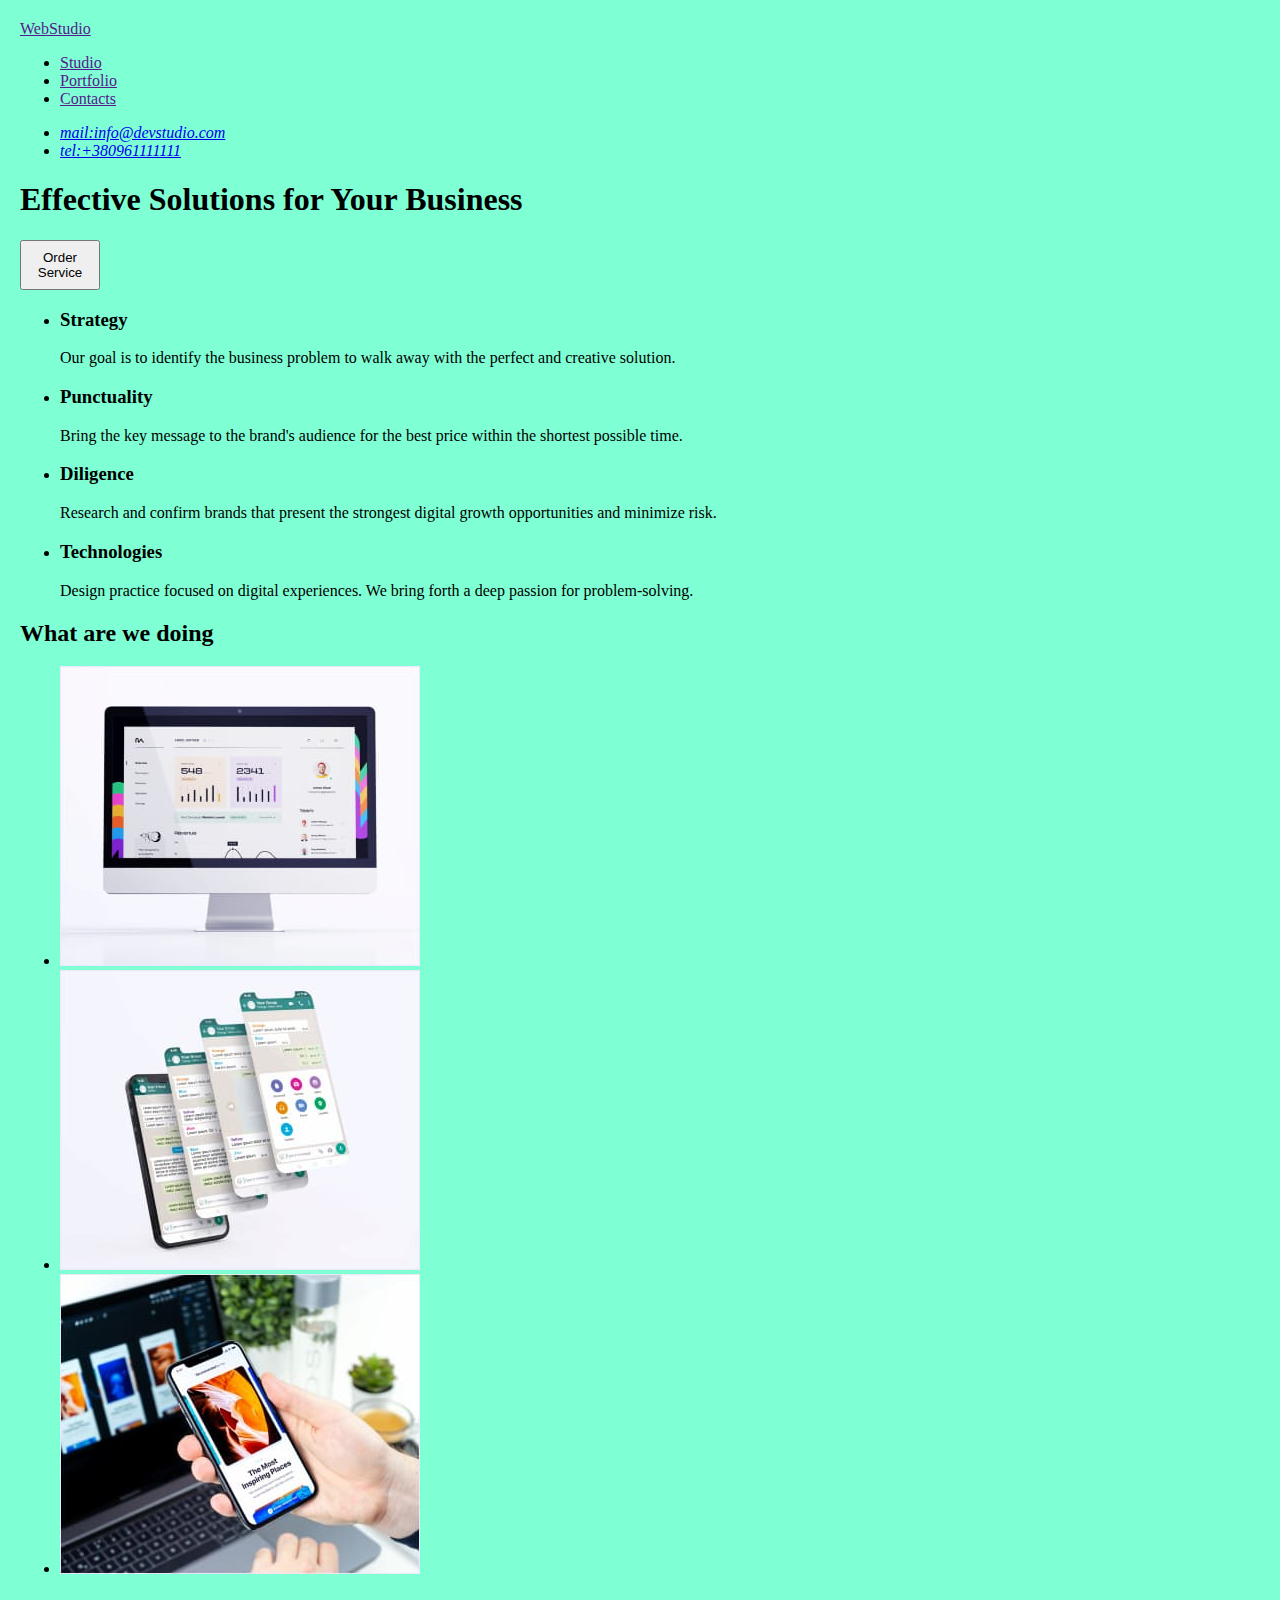
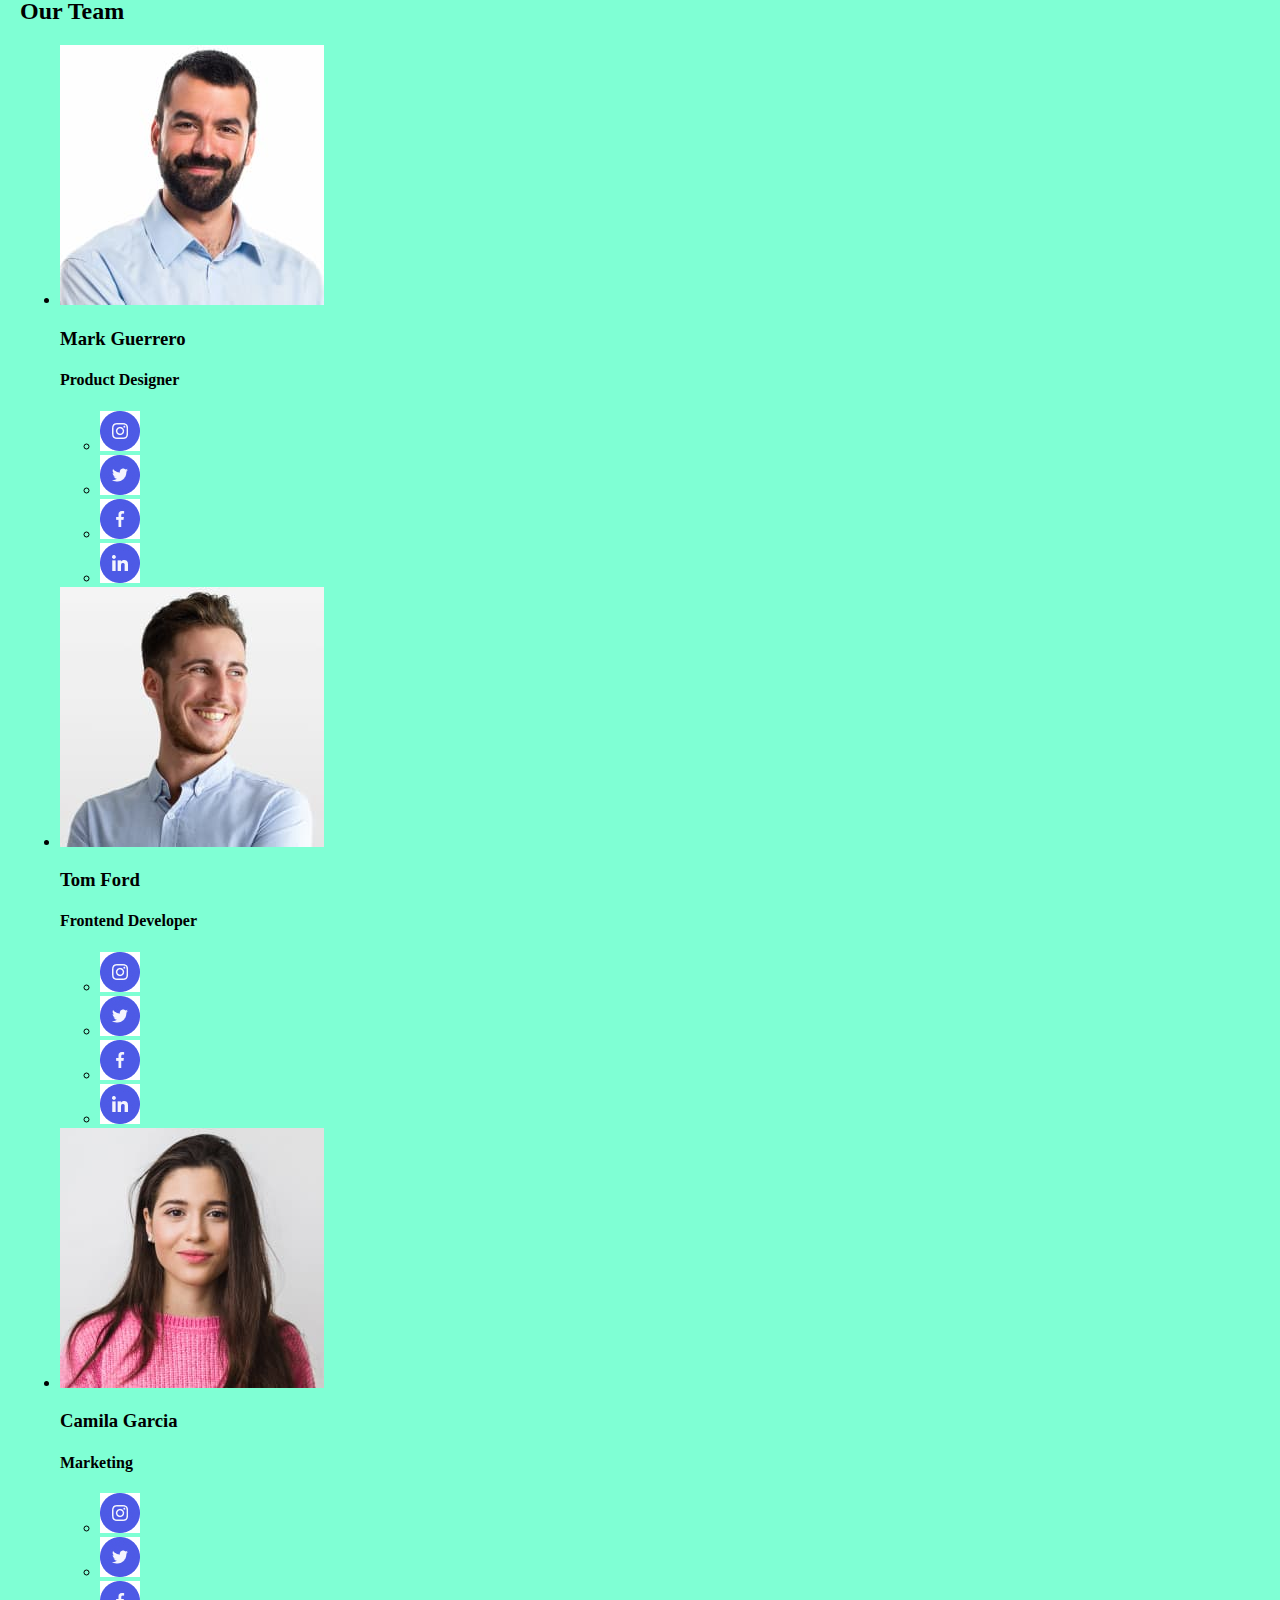
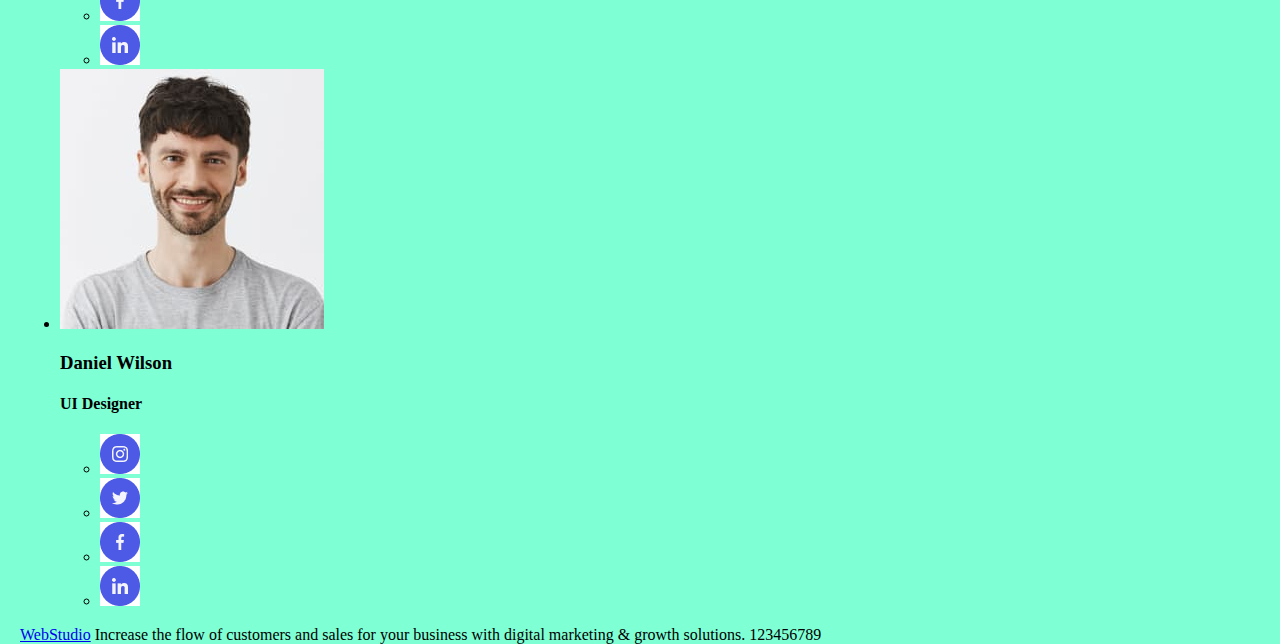
<file: index.html>
<!DOCTYPE html>
<html lang="en">
  <head>
    <meta charset="UTF-8" />
    <meta http-equiv="X-UA-Compatible" content="IE=edge" />
    <meta name="viewport" content="width=device-width, initial-scale=1.0" />
    <title>WebStudio</title>
    <link rel="stylesheet" href="./css/style.css" />
  </head>

  <body class="body-grunt">
    <header>
      <nav>
        <!--переходи по сайту-->
        <a href="">WebStudio</a>

        <ul>
          <li><a href="">Studio</a></li>
          <li><a href="">Portfolio</a></li>
          <li><a href="">Contacts</a></li>
        </ul>
      </nav>
      <address>
        <ul>
          <!--         Maps
              <li>
               <a href="https://goo.gl/maps/CPtrU1FHBa2aNyZL9"
                target=" _blank"
                rel="noopener noreferrer nofollow">
                м. Київ, пр-т Лесі Українки, 26</a>
              </li>         -->

          <li>
            <a href="mailto:info@devstudio.com">mail:info@devstudio.com</a>
          </li>
          <li><a href="tel:+380961111111">tel:+380961111111</a></li>
        </ul>
      </address>
    </header>

    <main>
      <!--hero image-->

      <section>
        <h1>Effective Solutions for Your Business</h1>
        <!--перехід до реєстрації-->

        <button type="button" style="width: 80px; height: 50px">
          Order Service
        </button>
      </section>

      <section>
        <!--<h2></h2>-->

        <ul>
          <li>
            <h3>Strategy</h3>
            <p>
              Our goal is to identify the business problem to walk away with the
              perfect and creative solution.
            </p>
          </li>
          <li>
            <h3>Punctuality</h3>
            <p>
              Bring the key message to the brand's audience for the best price
              within the shortest possible time.
            </p>
          </li>
          <li>
            <h3>Diligence</h3>
            <p>
              Research and confirm brands that present the strongest digital
              growth opportunities and minimize risk.
            </p>
          </li>
          <li>
            <h3>Technologies</h3>
            <p>
              Design practice focused on digital experiences. We bring forth a
              deep passion for problem-solving.
            </p>
          </li>
        </ul>
      </section>

      <section>
        <h2>What are we doing</h2>
        <ul>
          <li>
            <img
              src="./img/img1.jpg"
              alt="Computer MAC"
              width="360"
              height="300"
            />
          </li>
          <li>
            <img
              src="./img/img2.jpg"
              alt="Mobile phones"
              width="360"
              height="300"
            />
          </li>
          <li>
            <img
              src="./img/img3.jpg"
              alt="Computer and phones"
              width="360"
              height="300"
            />
          </li>
        </ul>
      </section>

      <section>
        <h2>Our Team</h2>
        <ul>
          <li>
            <img
              src="./img/img-a.jpg"
              alt="Smiling man with a beard"
              width="264"
              height="260"
            />
            <h3>Mark Guerrero</h3>
            <h4>Product Designer</h4>
            <ul>
              <li>
                <a href="">
                  <img src="./img/instagram.jpg" alt="instagram"
                /></a>
              </li>
              <li>
                <a href=""> <img src="./img/twitter.jpg" alt="twitter" /></a>
              </li>
              <li>
                <a href=""> <img src="./img/FB.jpg" alt="FB" /></a>
              </li>
              <li>
                <a href=""> <img src="./img/In.jpg" alt="In" /></a>
              </li>
            </ul>
          </li>
          <li>
            <img
              src="./img/img-b.jpg"
              alt="Smiling man"
              width="264"
              height="260"
            />
            <h3>Tom Ford</h3>
            <h4>Frontend Developer</h4>
            <ul>
              <li>
                <a href="">
                  <img src="./img/instagram.jpg" alt="instagram"
                /></a>
              </li>
              <li>
                <a href=""> <img src="./img/twitter.jpg" alt="twitter" /></a>
              </li>
              <li>
                <a href=""> <img src="./img/FB.jpg" alt="FB" /></a>
              </li>
              <li>
                <a href=""> <img src="./img/In.jpg" alt="In" /></a>
              </li>
            </ul>
          </li>
          <li>
            <img
              src="./img/img-c.jpg"
              alt="Smiling girl"
              width="264"
              height="260"
            />
            <h3>Camila Garcia</h3>
            <h4>Marketing</h4>
            <ul>
              <li>
                <a href="">
                  <img src="./img/instagram.jpg" alt="instagram"
                /></a>
              </li>
              <li>
                <a href=""> <img src="./img/twitter.jpg" alt="twitter" /></a>
              </li>
              <li>
                <a href=""> <img src="./img/FB.jpg" alt="FB" /></a>
              </li>
              <li>
                <a href=""> <img src="./img/In.jpg" alt="In" /></a>
              </li>
            </ul>
          </li>
          <li>
            <img
              src="./img/img-d.jpg"
              alt="Smiling man"
              width="264"
              height="260"
            />
            <h3>Daniel Wilson</h3>
            <h4>UI Designer</h4>
            <ul>
              <li>
                <a href="">
                  <img src="./img/instagram.jpg" alt="instagram"
                /></a>
              </li>
              <li>
                <a href=""> <img src="./img/twitter.jpg" alt="twitter" /></a>
              </li>
              <li>
                <a href=""> <img src="./img/FB.jpg" alt="FB" /></a>
              </li>
              <li>
                <a href=""> <img src="./img/In.jpg" alt="In" /></a>
              </li>
            </ul>
          </li>
        </ul>
      </section>
    </main>

    <footer>
      <!--footer-->

      <a href="./index.html">WebStudio</a>
      <span>
        Increase the flow of customers and sales for your business with digital
        marketing & growth solutions. 123456789
      </span>
    </footer>
  </body>
</html>
</file>
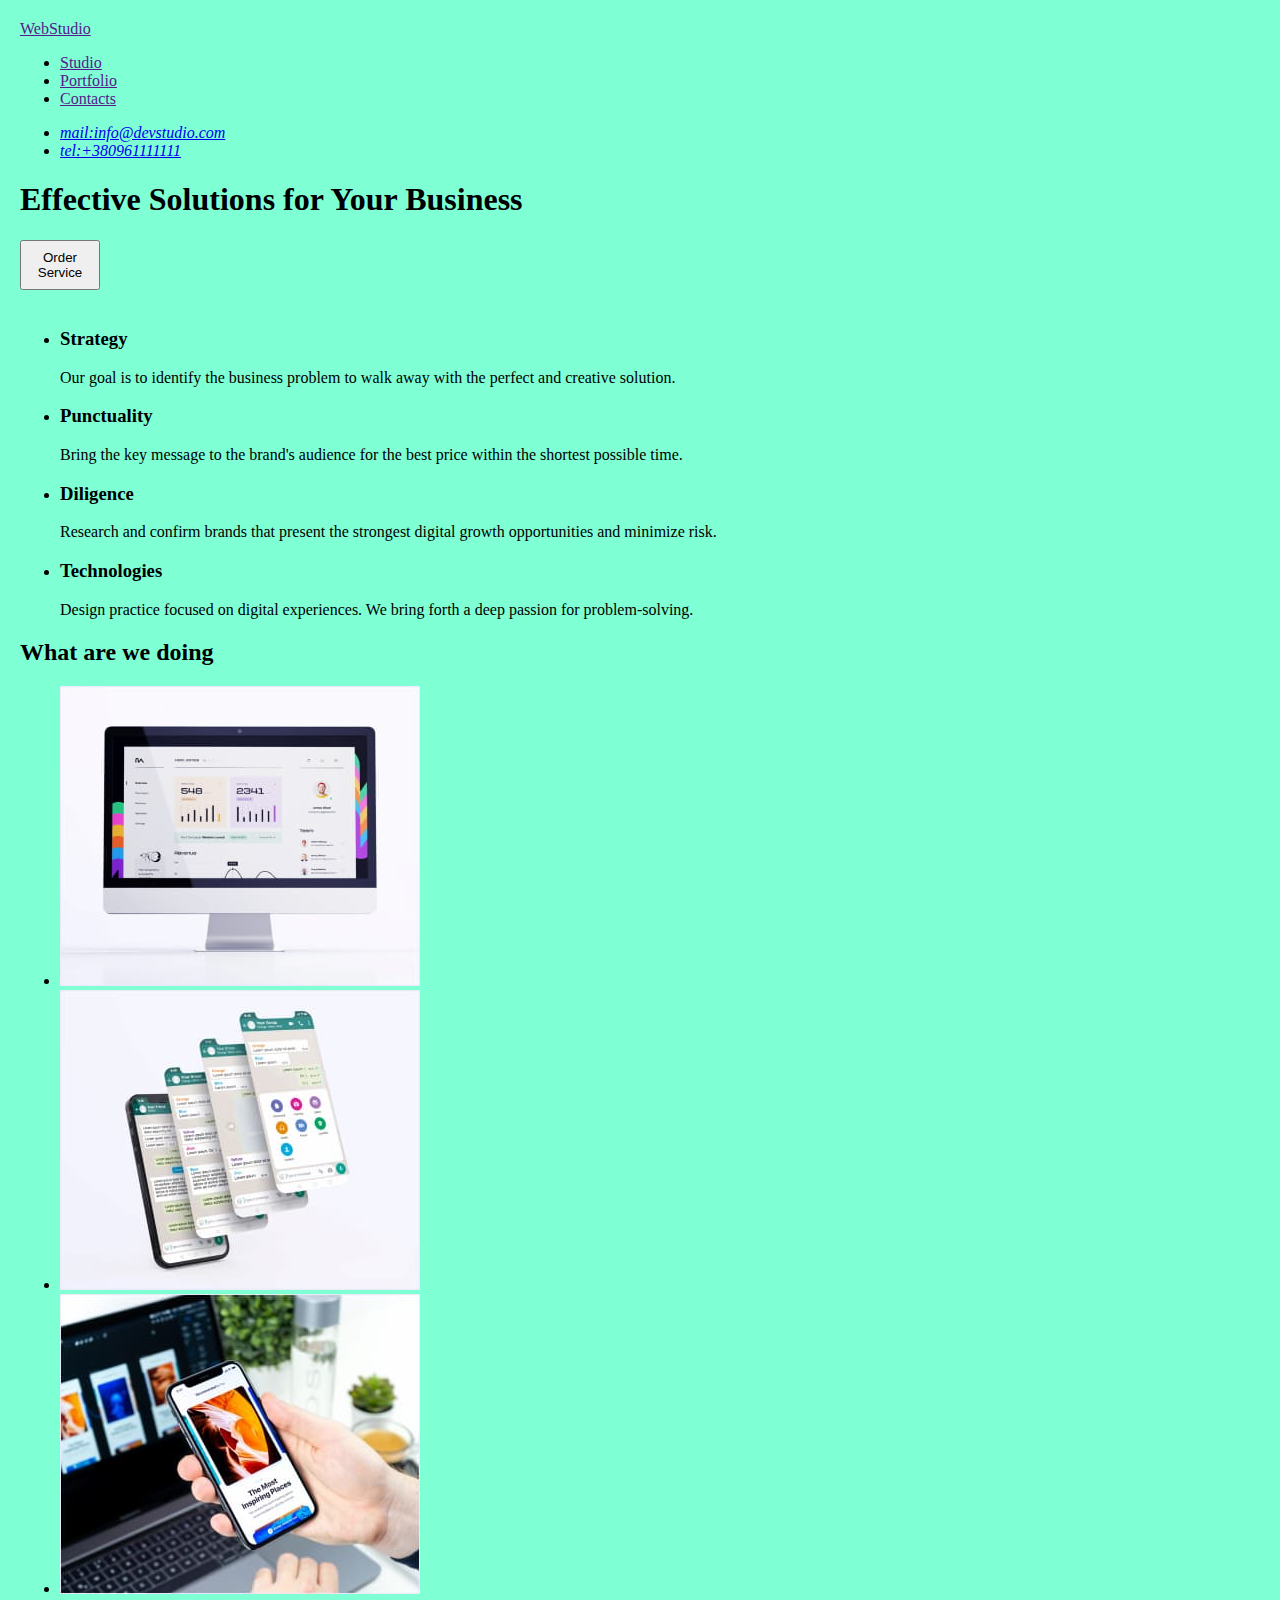
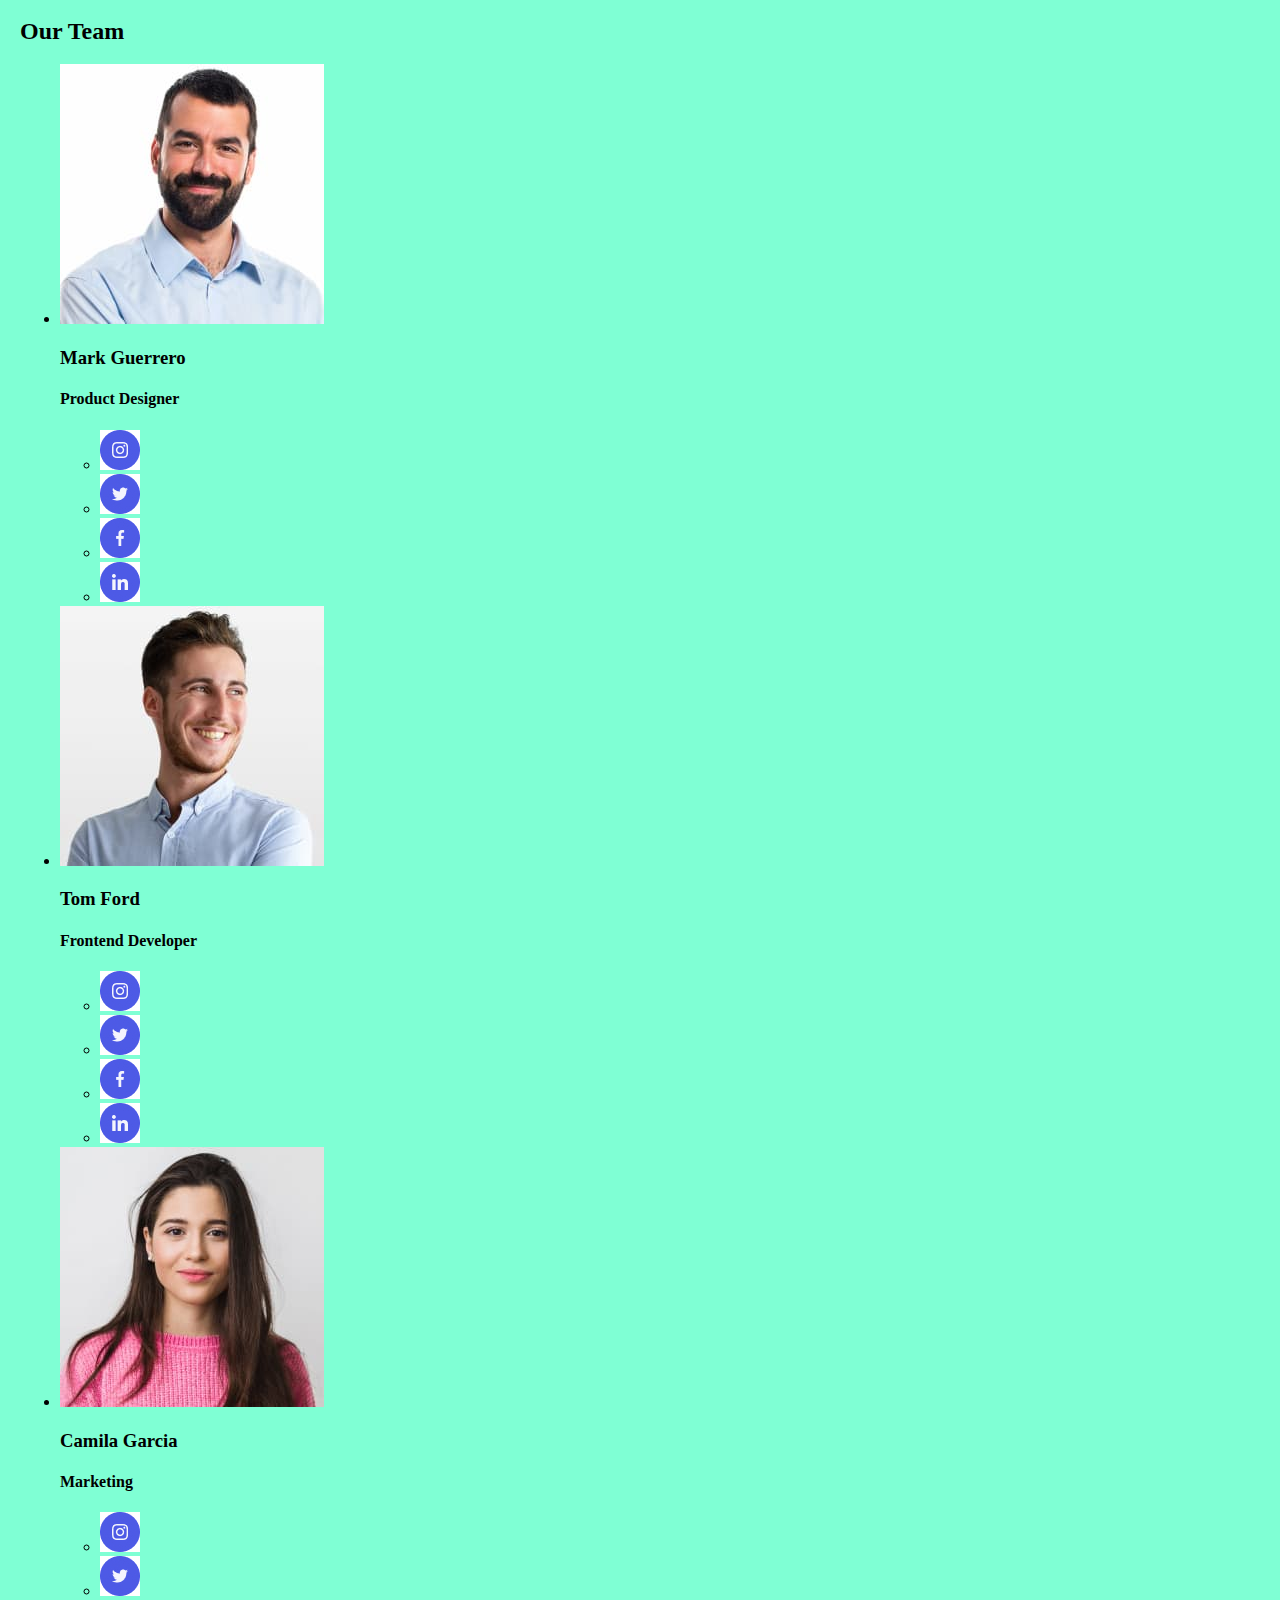
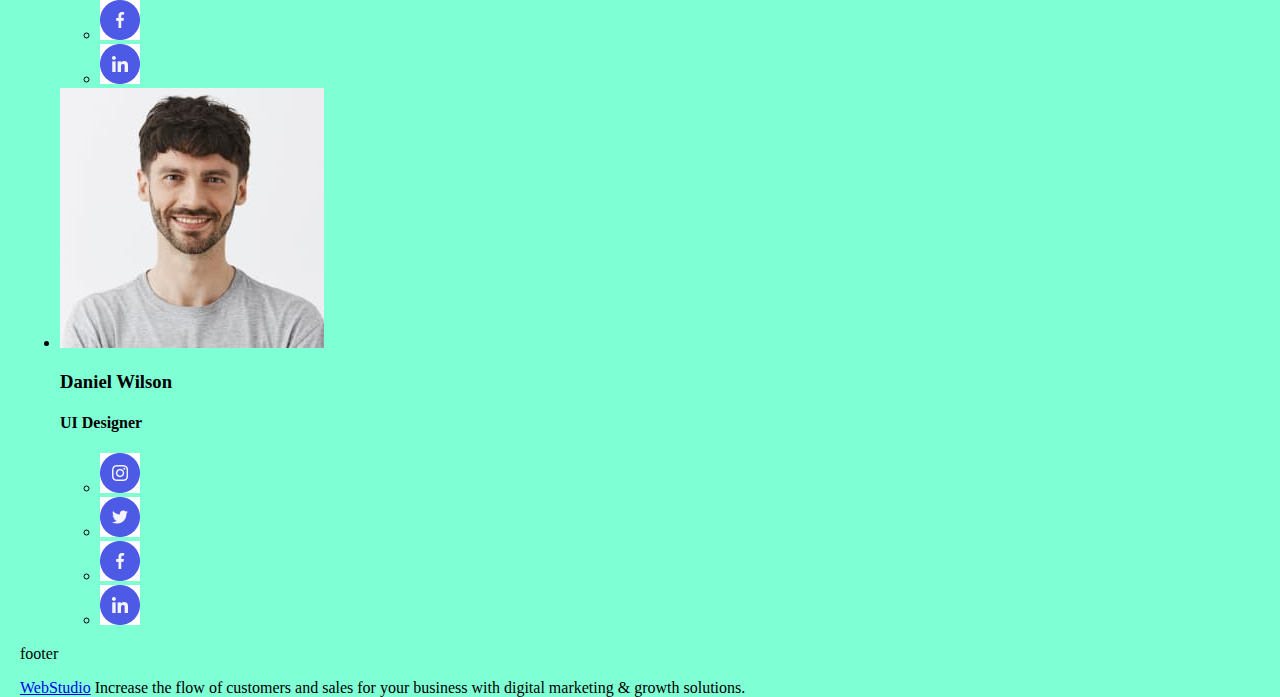
<file: project01/index.html>
<!DOCTYPE html>
<html lang="en">
  <head>
    <meta charset="UTF-8" />
    <meta http-equiv="X-UA-Compatible" content="IE=edge" />
    <meta name="viewport" content="width=device-width, initial-scale=1.0" />
    <title>WebStudio</title>
    <link rel="stylesheet" href="./css/style.css" />
  </head>

  <body class="body-grunt">
    <header>
      <nav>
        <!--переходи по сайту-->
        <a href="">WebStudio</a>

        <ul>
          <li><a href="">Studio</a></li>
          <li><a href="">Portfolio</a></li>
          <li><a href="">Contacts</a></li>
        </ul>
      </nav>
      <address>
        <ul>
          <!--         Maps
              <li>
               <a href="https://goo.gl/maps/CPtrU1FHBa2aNyZL9"
                target=" _blank"
                rel="noopener noreferrer nofollow">
                м. Київ, пр-т Лесі Українки, 26</a>
              </li>         -->

          <li>
            <a href="mailto:info@devstudio.com">mail:info@devstudio.com</a>
          </li>
          <li><a href="tel:+380961111111">tel:+380961111111</a></li>
        </ul>
      </address>
    </header>

    <main>
      <!--hero image-->

      <section>
        <h1>Effective Solutions for Your Business</h1>
        <!--перехід до реєстрації-->

        <button type="button" style="width: 80px; height: 50px">
          Order Service
        </button>
        <br /><br />
      </section>

      <section>
        <h2></h2>
        <ul>
          <li>
            <h3>Strategy</h3>
            <p>
              Our goal is to identify the business problem to walk away with the
              perfect and creative solution.
            </p>
          </li>
          <li>
            <h3>Punctuality</h3>
            <p>
              Bring the key message to the brand's audience for the best price
              within the shortest possible time.
            </p>
          </li>
          <li>
            <h3>Diligence</h3>
            <p>
              Research and confirm brands that present the strongest digital
              growth opportunities and minimize risk.
            </p>
          </li>
          <li>
            <h3>Technologies</h3>
            <p>
              Design practice focused on digital experiences. We bring forth a
              deep passion for problem-solving.
            </p>
          </li>
        </ul>
      </section>

      <section>
        <h2>What are we doing</h2>
        <ul>
          <li>
            <a href="">
              <img
                src="./img/img1.jpg"
                alt="Computer MAC"
                width="360px"
                height="300px"
              />
            </a>
          </li>
          <li>
            <a href="">
              <img
                src="./img/img2.jpg"
                alt="Mobile phones"
                width="360px"
                height="300px"
              />
            </a>
          </li>
          <li>
            <a href="">
              <img
                src="./img/img3.jpg"
                alt="Computer and phones"
                width="360px"
                height="300px"
              />
            </a>
          </li>
        </ul>
      </section>

      <section>
        <h2>Our Team</h2>
        <ul>
          <li>
            <a href="">
              <img
                src="./img/img-a.jpg"
                alt="Smiling man with a beard"
                width="264px"
                height="260px"
              />
            </a>
            <h3>Mark Guerrero</h3>
            <h4>Product Designer</h4>
            <ul>
              <li>
                <a href="">
                  <img src="./img/instagram 2.jpg" alt="instagram"
                /></a>
              </li>
              <li>
                <a href=""> <img src="./img/twitter 1.jpg" alt="twitter" /></a>
              </li>
              <li>
                <a href=""> <img src="./img/FB.jpg" alt="FB" /></a>
              </li>
              <li>
                <a href=""> <img src="./img/In.jpg" alt="In" /></a>
              </li>
            </ul>
          </li>
          <li>
            <a href="">
              <img
                src="./img/img-b.jpg"
                alt="Smiling man"
                width="264px"
                height="260px"
              />
            </a>
            <h3>Tom Ford</h3>
            <h4>Frontend Developer</h4>
            <ul>
              <li>
                <a href="">
                  <img src="./img/instagram 2.jpg" alt="instagram"
                /></a>
              </li>
              <li>
                <a href=""> <img src="./img/twitter 1.jpg" alt="twitter" /></a>
              </li>
              <li>
                <a href=""> <img src="./img/FB.jpg" alt="FB" /></a>
              </li>
              <li>
                <a href=""> <img src="./img/In.jpg" alt="In" /></a>
              </li>
            </ul>
          </li>
          <li>
            <a href="">
              <img
                src="./img/img-c.jpg"
                alt="Smiling girl"
                width="264px"
                height="260px"
              />
            </a>
            <h3>Camila Garcia</h3>
            <h4>Marketing</h4>
            <ul>
              <li>
                <a href="">
                  <img src="./img/instagram 2.jpg" alt="instagram"
                /></a>
              </li>
              <li>
                <a href=""> <img src="./img/twitter 1.jpg" alt="twitter" /></a>
              </li>
              <li>
                <a href=""> <img src="./img/FB.jpg" alt="FB" /></a>
              </li>
              <li>
                <a href=""> <img src="./img/In.jpg" alt="In" /></a>
              </li>
            </ul>
          </li>
          <li>
            <a href="">
              <img
                src="./img/img-d.jpg"
                alt="Smiling man"
                width="264px"
                height="260px"
              />
            </a>
            <h3>Daniel Wilson</h3>
            <h4>UI Designer</h4>
            <ul>
              <li>
                <a href="">
                  <img src="./img/instagram 2.jpg" alt="instagram"
                /></a>
              </li>
              <li>
                <a href=""> <img src="./img/twitter 1.jpg" alt="twitter" /></a>
              </li>
              <li>
                <a href=""> <img src="./img/FB.jpg" alt="FB" /></a>
              </li>
              <li>
                <a href=""> <img src="./img/In.jpg" alt="In" /></a>
              </li>
            </ul>
          </li>
        </ul>
      </section>
    </main>

    <footer>
      <!--footer-->
      <p>footer</p>
      <a href="./index.html">WebStudio</a>
      <span>
        Increase the flow of customers and sales for your business with digital
        marketing & growth solutions.
      </span>
    </footer>
  </body>
</html>
</file>
<file: css/style.css>
.body-grunt {
    background-color: aquamarine;
    margin: 0 0 0 20px;
    padding: 20px 0 0 0 ;
}
</file>
<file: project01/css/style.css>
.body-grunt {
    background-color: aquamarine;
    margin: 0 0 0 20px;
    padding: 20px 0 0 0 ;
}
</file>
